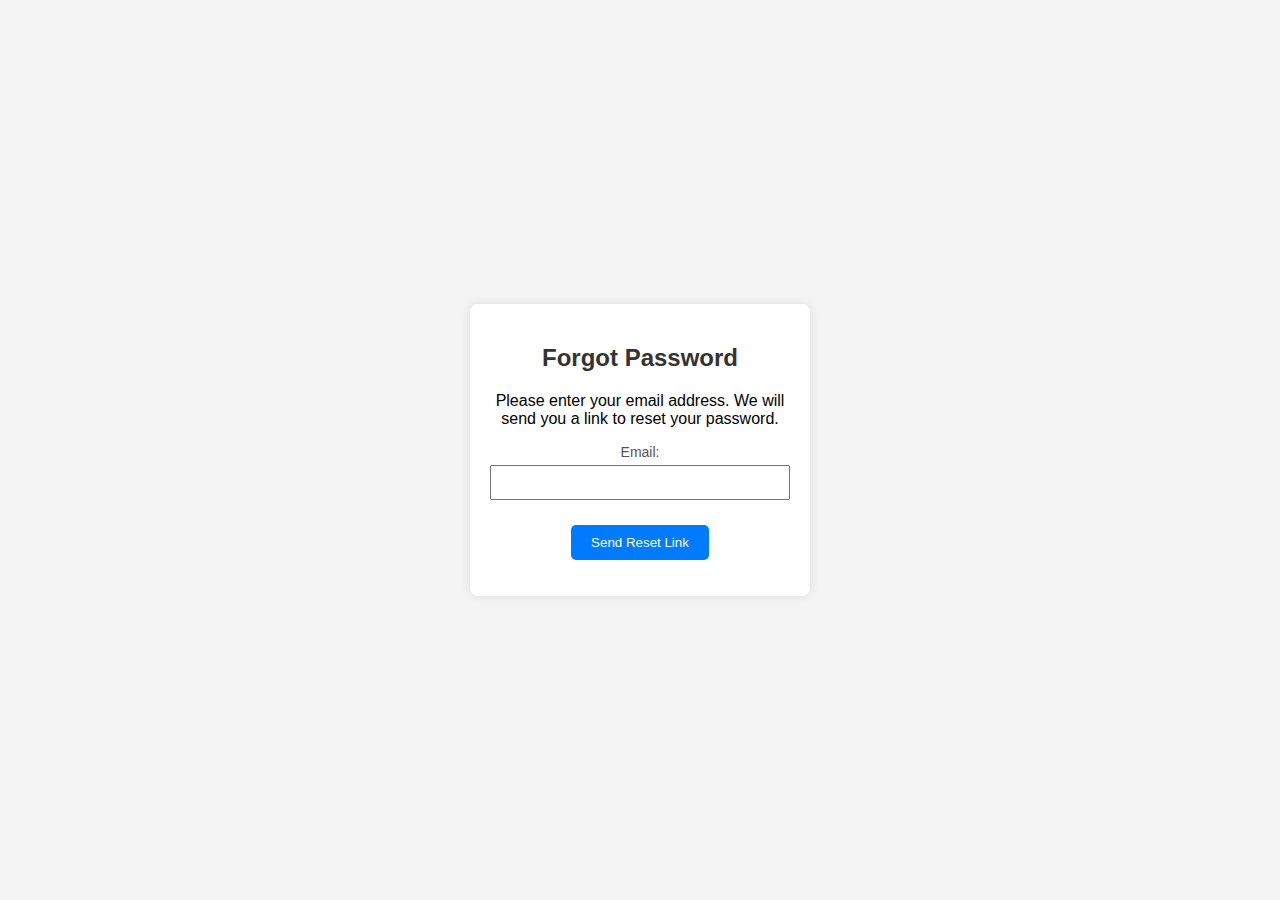
<file: login1.html>
<!DOCTYPE html>
<html lang="en">

<head>
    <meta charset="utf-8">
    <title>Forgot Password</title>
    <link rel="stylesheet" href="styles.css">
    <link rel="stylesheet" href="styles.css">
</head>

<body>
    <div class="container">
        <form id="forgotPasswordForm">
            <h2>Forgot Password</h2>
            <p>Please enter your email address. We will send you a link to reset your password.</p>
            <div class="form-group">
                <label for="email">Email:</label>
                <input type="email" id="email" name="email" required>
            </div>
            <button type="button" onclick="sendResetLink()">Send Reset Link</button>
            <p id="responseMessage"></p>
        </form>
    </div>
    <script src="script.js"></script>
</body>

</html>
</file>
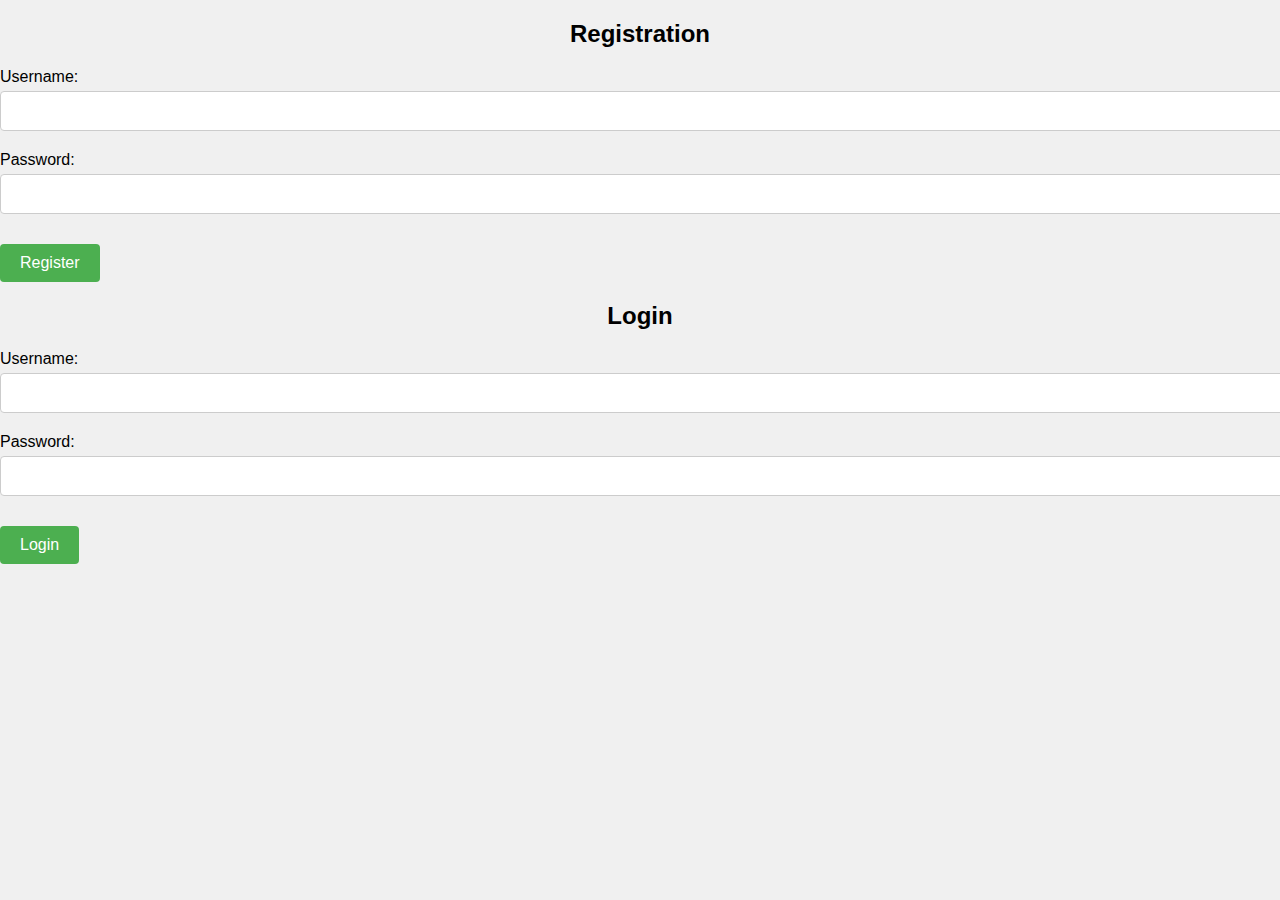
<file: registration.html>
<!DOCTYPE html>
<html lang="en">
<head>
<meta charset="UTF-8">
<meta name="viewport" content="width=device-width, initial-scale=1.0">
<link rel="stylesheet" href="registration.css">

<title>Registration and Login</title>
<style>
    .error {
        color: red;
    }

    /* registration.css */

/* General styling */
body {
    font-family: Arial, sans-serif;
    background-color: #f0f0f0;
    margin: 0;
    padding: 0;
}

.container {
    max-width: 400px;
    margin: 50px auto;
    background-color: #fff;
    padding: 20px;
    border-radius: 8px;
    box-shadow: 0 0 10px rgba(0, 0, 0, 0.1);
}

h2 {
    text-align: center;
}

form {
    margin-top: 20px;
}

label {
    display: block;
    margin-bottom: 5px;
}

input[type="text"],
input[type="password"] {
    width: 100%;
    padding: 10px;
    margin-bottom: 10px;
    border: 1px solid #ccc;
    border-radius: 4px;
}

.error {
    color: red;
    font-size: 14px;
}

button {
    background-color: #4CAF50;
    color: white;
    padding: 10px 20px;
    border: none;
    border-radius: 4px;
    cursor: pointer;
    margin-top: 10px;
}

button:hover {
    background-color: #45a049;
}

    
</style>
</head>
<body>

<h2>Registration</h2>
<form id="registrationForm">
    <div>
        <label for="regUsername">Username:</label>
        <input type="text" id="regUsername" name="regUsername">
        <span id="usernameError" class="error"></span>
    </div>
    <div>
        <label for="regPassword">Password:</label>
        <input type="password" id="regPassword" name="regPassword">
        <span id="passwordError" class="error"></span>
    </div>
    <button type="submit">Register</button>
</form>

<h2>Login</h2>
<form id="loginForm">
    <div>
        <label for="loginUsername">Username:</label>
        <input type="text" id="loginUsername" name="loginUsername">
        <span id="loginUsernameError" class="error"></span>
    </div>
    <div>
        <label for="loginPassword">Password:</label>
        <input type="password" id="loginPassword" name="loginPassword">
        <span id="loginPasswordError" class="error"></span>
    </div>
    
    <button type="sudmit" >Login</button>

    
</form>

<script>
    // Registration and Login Validation
    document.getElementById('registrationForm').addEventListener('submit', function(event) {
        event.preventDefault();
        var regUsername = document.getElementById('regUsername').value;
        var regPassword = document.getElementById('regPassword').value;
        var usernameError = document.getElementById('usernameError');
        var passwordError = document.getElementById('passwordError');
        
        // Simple validation
        if (!regUsername) {
            usernameError.textContent = 'Username is required';
            return;
        }
        if (!regPassword) {
            passwordError.textContent = 'Password is required';
            return;
        }
        
        // Clear error messages
        usernameError.textContent = '';
        passwordError.textContent = '';

        // Store username and password in localStorage
        localStorage.setItem('username', regUsername);
        localStorage.setItem('password', regPassword);

        alert('Registration successful!');
        document.getElementById('registrationForm').reset();
    });

    document.getElementById('loginForm').addEventListener('submit', function(event) {
        event.preventDefault();
        var loginUsername = document.getElementById('loginUsername').value;
        var loginPassword = document.getElementById('loginPassword').value;
        var loginUsernameError = document.getElementById('loginUsernameError');
        var loginPasswordError = document.getElementById('loginPasswordError');

        // Retrieve stored username and password
        var storedUsername = localStorage.getItem('username');
        var storedPassword = localStorage.getItem('password');

        // Simple validation
        if (loginUsername !== storedUsername || loginPassword !== storedPassword) {
            loginUsernameError.textContent = 'Invalid username or password';
            return;
        }

        // Clear error message
        loginUsernameError.textContent = '';

        alert('Login successful!');
        setTimeout(function() {
            window.location.href = "booking.html";
        }, 1000);


        document.getElementById('loginForm').reset();

    });
</script>

</body>
</html>
</file>
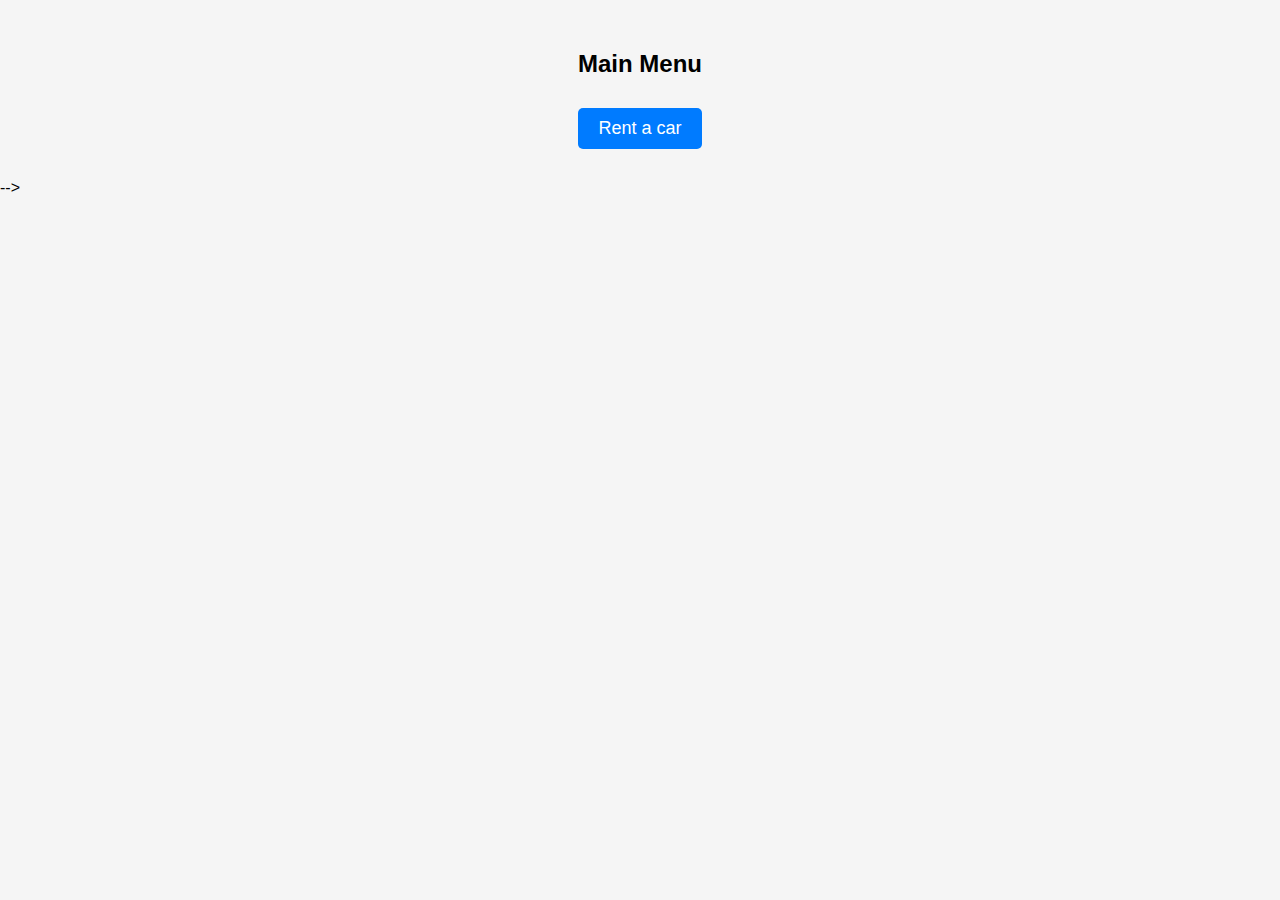
<file: rent.html>
<!DOCTYPE html>
<html lang="en">
<head>
    <meta charset="UTF-8">
    <meta name="viewport" content="width=device-width, initial-scale=1.0">
    <title>Cab rent</title>
    <link rel="stylesheet" href="rent.js">

    <style>
        /* Add your CSS styles here */
        /* Add your CSS styles here */
/* You can style the elements to resemble your Swing application */
body {
    font-family: Arial, sans-serif;
    margin: 0;
    padding: 0;
    background-color: #f5f5f5;
}

.form-container {
    border: 5px solid #ccc;
    margin: 50px auto;
    padding: 20px;
    max-width: 400px; /* Adjust width as needed */
    background-color: #fff;
}

.menu-container {
    text-align: center;
    margin-top: 50px; /* Add margin for better layout */
}

.menu-container button {
    margin: 10px;
    padding: 10px 20px;
    font-size: 18px;
    background-color: #007bff;
    color: #fff;
    border: none;
    border-radius: 5px;
    cursor: pointer;
}

.menu-container button:hover {
    background-color: #0056b3;
}

.form-container input[type="text"],
.form-container select {
    width: calc(100% - 20px); /* Adjust width as needed */
    padding: 10px;
    margin: 10px 0;
    box-sizing: border-box;
    border: 1px solid #ccc;
    border-radius: 5px;
    outline: none;
}

.form-container button {
    width: 100%;
    padding: 10px;
    margin-top: 10px;
    font-size: 18px;
    background-color: #007bff;
    color: #fff;
    border: none;
    border-radius: 5px;
    cursor: pointer;
}

.form-container button:hover {
    background-color: #0056b3;
}

.history-container {
    margin-top: 20px;
}

.history-container ul {
    list-style-type: none;
    padding: 0;
}

.history-container ul li {
    background-color: #f9f9f9;
    border: 1px solid #ccc;
    border-radius: 5px;
    padding: 10px;
    margin-bottom: 10px;
}

.history-container ul li:last-child {
    margin-bottom: 0;
}

        /* You can style the elements to resemble your Swing application */
        body {
            font-family: Arial, sans-serif;
            margin: 0;
            padding: 0;
            background-color: #f5f5f5;
        }

        .form-container {
            display: none; /* Hide form container by default */
        }

        .menu-container {
            text-align: center;
            margin-top: 50px; /* Add margin for better layout */
        }

        .menu-container button {
            margin: 10px;
            padding: 10px 20px;
            font-size: 18px;
            background-color: #007bff;
            color: #fff;
            border: none;
            border-radius: 5px;
            cursor: pointer;
        }
        .form-container{
            border: 5px solid #ccc;
            margin: 50px;
            padding: 10px 20px;
        }
        .form-container{
            text-align: center;
        }
        .form-container input{
            width: 100%;
            padding: 10px;
            margin: 15px 0;
            box-sizing: border-box;
            border: none;
            outline: none;
            background: #f0f0f0;
            
        }
        .form-control border-0{
            background-color: #f0f0f0;
        }

        .menu-container button:hover {
            background-color: #0056b3;
        }
    </style>
</head>
<body>
    <div id="mainMenu" class="menu-container">
        <h2>Main Menu</h2>
        <button onclick="bookRide()">Rent a car</button>
        <!-- <button onclick="viewHistory()">View Rental History</button> -->
    </div>
<!-- 
        <h2>Ride Booking</h2>

        <p>Select Source:</p>
        <select id="sourceComboBox">
            <option value="Source 1">Source 1</option>
            <option value="Source 2">Source 2</option>
        </select>

        <p>Select Destination:</p>
        <select id="destinationComboBox">
            <option value="Destination 1">Destination 1</option>
            <option value="Destination 2">Destination 2</option>
        </select>

        <p>Select Vehicle:</p>
        <select id="vehicleComboBox">
            <option value="Vehicle 1">Vehicle 1</option>
            <option value="Vehicle 2">Vehicle 2</option>
        </select>

        <p>Select Variant:</p>
        <select id="variantComboBox">
            <option value="Variant 1">Variant 1</option>
            <option value="Variant 2">Variant 2</option>
        </select>

        <p>Enter Time:</p>
        <input type="text" id="timeField">

        <button onclick="confirmBooking()">Confirm Booking</button> -->

    <div id="bookRideForm" class="form-container">
        <h2>Book a Ride</h2>
        Form for booking a ride goes here 
        <form action="submit" class="" method="post">
            <div >
                <h2>STARTING PLACE</h2>
                <select id="sourceComboBox">
                    <option value="Kottapalli ">Kottapalli</option>
                    <option value="India ">India</option>
                    <option value="Vemalwada">Vemalwada</option>
                    <option value="Peddapalli">Peddapalli</option>
                </select>
            </div>
            <div  >
                <h2>DESTINATION</h2>
                <select id="destinationComboBox">
                    <option value="Sirsilla ">Sirsilla</option>
                    <option value="Jagtial">Jagtial</option>
                    <option value="Siddipet">Siddipet</option>
                    <option value="Lakshettipet">Lakshettipet</option>
                </select>
            </div>
            <div  >
                <h2>VECHILE</h2>
                <select id="vehicleComboBox">
                    <option value="BMW">BMW</option>
                    <option value="TATA">TATA</option>
                    <option value="MARUTHI">MARUTHI</option>
                </select>
            </div>
            <div >
                <h2>VARIANT</h2>
                <select  id="variantComboBox">
                    <option value="4 SEATER">4 SEATER</option>
                    <option value="7 SEATER">7 SEATER</option>
                    <option value="9 SEATER">9 SEATER</option>
                </select>
            </div>
            <div >
                <h2>TIME</h2>
                <select id="timeField">
                    <option value="9:00AM-12:00AM">9:00AM-12:00AM</option>
                </select>
            </div>
            <button onclick="confirmBooking()">Confirm Booking</button>
            <!-- <button onclick="viewHistory()">viewHistoy Booking</button> -->


            <div>

                <button onclick="sudmit()">sudmit</button>
                <link rel="stylesheet" href="rent.html">
            </div>
            

         </form>
    </div> 

    <div id="bookingHistoryList" class="history-container" > -->
         <!-- <form action="display">
            <button id="bookingHistoryList"> history</button>
        </form> -->
        <!-- Booking history display goes here -->
        
    </div>

    <!-- <p>Enter Time:</p>
    <input type="text" id="timeField"> -->


<script>
    function confirmBooking() {
        var selectedSource = document.getElementById("sourceComboBox").value;
        var selectedDestination = document.getElementById("destinationComboBox").value;
        var selectedVehicle = document.getElementById("vehicleComboBox").value;
        var selectedVariant = document.getElementById("variantComboBox").value;
        var selectedTime = document.getElementById("timeField").value;

        var price = Math.random() * 1000; // Assuming generateRandomPrice() generates a random price

        var confirmation = confirm(
            "Source: " + selectedSource + "\n" +
            "Destination: " + selectedDestination + "\n" +
            "Vehicle: " + selectedVehicle + "\n" +
            "Variant: " + selectedVariant + "\n" +
            "Time: " + selectedTime + "\n" +
            "Price: ₹" + price.toFixed(2) + "\n" +
            "Confirm booking?"
            
        );
        alert("Car Rent confirmed successfully!");


        if (confirmation) {
            var bookingDetails = "Source: " + selectedSource + "\n" +
            "Destination: " + selectedDestination + "\n" +
            "Vehicle: " + selectedVehicle + "\n" +
            "Variant: " + selectedVariant + "\n" +
            "Time: " + selectedTime + "\n" +
            "Price: ₹" + price.toFixed(2);

        if (typeof bookingHistory === 'undefined') {
            var bookingHistory = []; // Create bookingHistory array if not already defined
        }

        bookingHistory.push(bookingDetails);
        console.log("Booking successful\n" + bookingDetails); // Log success message to console for debugging
        alert("Booking successful!\n" + bookingDetails); // Uncomment this line if you want to use the alert
        alert("View History\n" + bookingDetails);
        // window.location.href = 'book.html';

         // Uncomment this line if you want to use the alert
        function viewHistory() {
            var historyString = "Booking History:\n";
            for (var i = 0; i < bookingHistory.length; i++) {
                historyString += (i + 1) + ". " + bookingHistory[i] + "\n";
            }
                alert(historyString);
        }
        

        // Additional logic to close the window or redirect can be added here
        } else {
            console.log("Booking canceled."); // Log cancellation message to console for debugging
        }
            displayBookingHistory(bookingDetails);
            function displayBookingHistory(bookingDetails) {
            var bookingHistoryList = document.getElementById("bookingHistoryList");
            var listItem = document.createElement("li");
            listItem.textContent = bookingDetails;
            bookingHistoryList.appendChild(listItem);
        }

    }
    // chatbot
    // Function to view rental history
    
    function viewHistory() {
            document.getElementById("mainMenu").style.display = "none";
            document.getElementById("bookingHistoryList").style.display = "block";
            
            displayBookingHistory();
            

            bookingHistory.push(bookingDetails);
            console.log(bookingDetails); // Log success message to console for debugging
            alert(bookingDetails);
            if (confirmation) {
            var bookingDetails = "Source: " + selectedSource + "\n" +
            "Destination: " + selectedDestination + "\n" +
            "Vehicle: " + selectedVehicle + "\n" +
            "Variant: " + selectedVariant + "\n" +
            "Time: " + selectedTime + "\n" +
            "Price: ₹" + price.toFixed(2);
        }
    }
    

</script>


    <script>
        // Function to display the book ride form and hide other elements
        function bookRide() {
           
            document.getElementById("mainMenu").style.display = "none";
            document.getElementById("bookRideForm").style.display = "block";
            // Optionally, you can show a message here indicating the successful rental
            
        }
        function sudmit() {
            
            document.getElementById("mainMenu").style.display = "none";
            document.getElementById("bookRideForm").style.display = "block";
            
            
            var startingPlace = document.getElementById("startingPlace").value;
            var destination = document.getElementById("destination").value;
            var variant = document.getElementById("variant").value;
            var time = document.getElementById("time").value;

            if (startingPlace === " " || destination === " " || variant === " " || time === " ") {
                alert("Please fill all the options.");
                return false; // Prevent form submission
            }
            else{
                alert("Car Rent successfully!");
                
                window.location.href = 'rent.html';
                return true;
            }
            alert("Car Rented successfully!");
            window.location.href = 'rent.html';
           // return true; // Allow form submission
        
        }
        

        
    </script>
</body>
</html>
</file>
<file: styles.css>
body {
    font-family: 'Arial', sans-serif;
    background-color: #f4f4f4;
    display: flex;
    justify-content: center;
    align-items: center;
    height: 100vh;
    margin: 0;
}

.container {
    background-color: #fff;
    padding: 20px;
    border-radius: 8px;
    box-shadow: 0 0 10px rgba(0, 0, 0, 0.1);
}

form {
    max-width: 300px;
    margin: 0 auto;
    text-align: center;
}

h2 {
    color: #333;
}

.form-group {
    margin-bottom: 15px;
}

label {
    display: block;
    font-size: 14px;
    color: #555;
}

input {
    width: 100%;
    padding: 8px;
    margin-top: 5px;
    margin-bottom: 10px;
    box-sizing: border-box;
}

button {
    background-color: #007bff;
    color: #fff;
    border: none;
    padding: 10px 20px;
    border-radius: 5px;
    cursor: pointer;
}

button:hover {
    background-color: #0056b3;
}
</file>
<file: registration.css>
body {
    font-family: Arial, sans-serif;
    margin: 0;
    padding: 20px;
    
}

h2 {
    margin-bottom: 10px;
}

form {
    margin-bottom: 20px;
}

form div {
    margin-bottom: 10px;
}

label {
    display: inline-block;
    width: 100px;
}

input[type="text"],
input[type="password"] {
    width: 200px;
    padding: 5px;
    font-size: 16px;
}

button {
    padding: 8px 16px;
    font-size: 16px;
    cursor: pointer;
}

.error {
    color: red;
}
</file>
